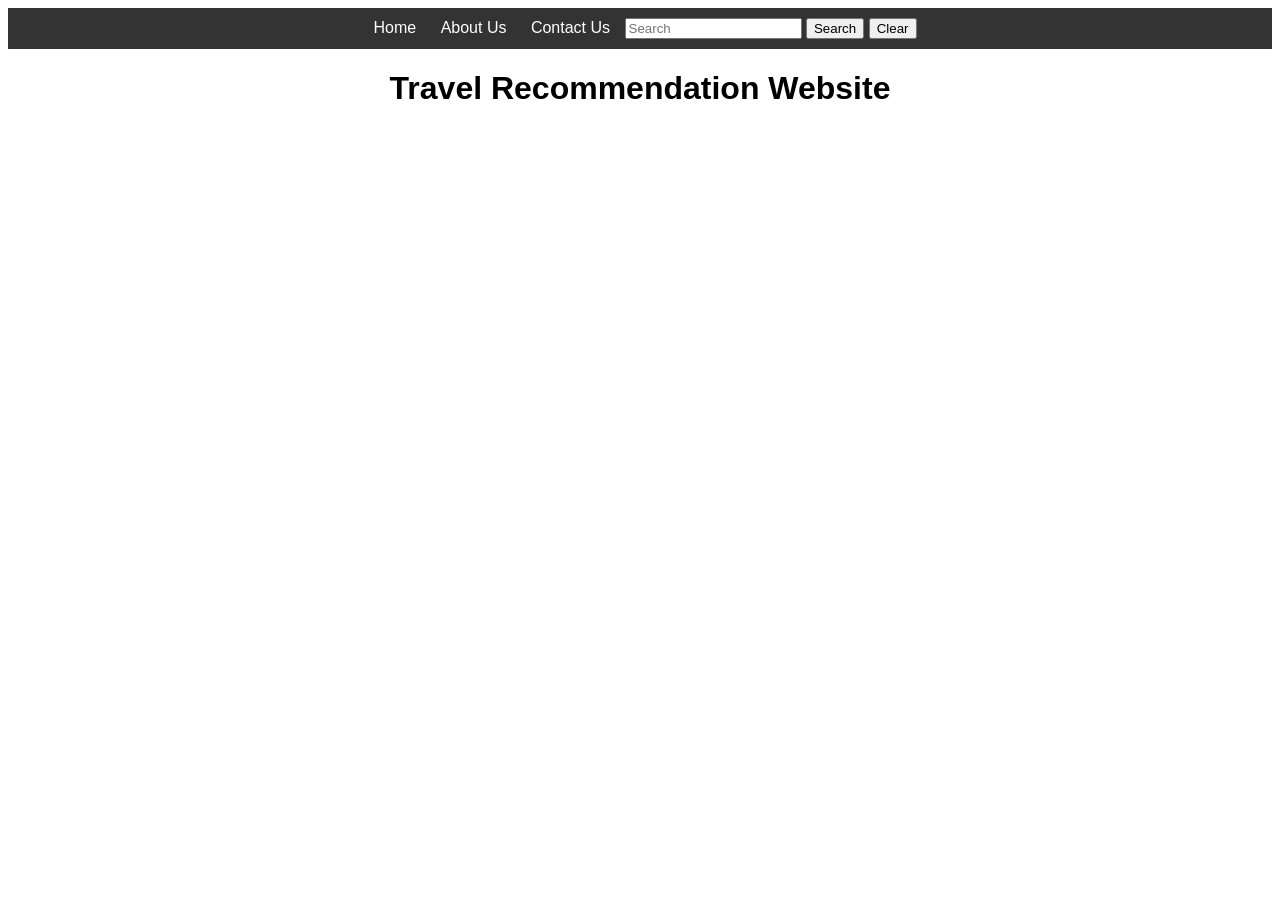
<file: index.html>
<!DOCTYPE html>
<html>
<head>
<title>Travel Recommendation</title>
<link rel="stylesheet" href="style.css">
</head>

<body>

<nav>
<a href="index.html">Home</a>
<a href="about.html">About Us</a>
<a href="contact.html">Contact Us</a>

<input type="text" id="searchInput" placeholder="Search">
<button onclick="searchPlace()">Search</button>
<button onclick="clearResults()">Clear</button>
</nav>

<h1>Travel Recommendation Website</h1>

<div id="results"></div>

<script src="travel_recommendation.js"></script>

</body>
</html>
</file>
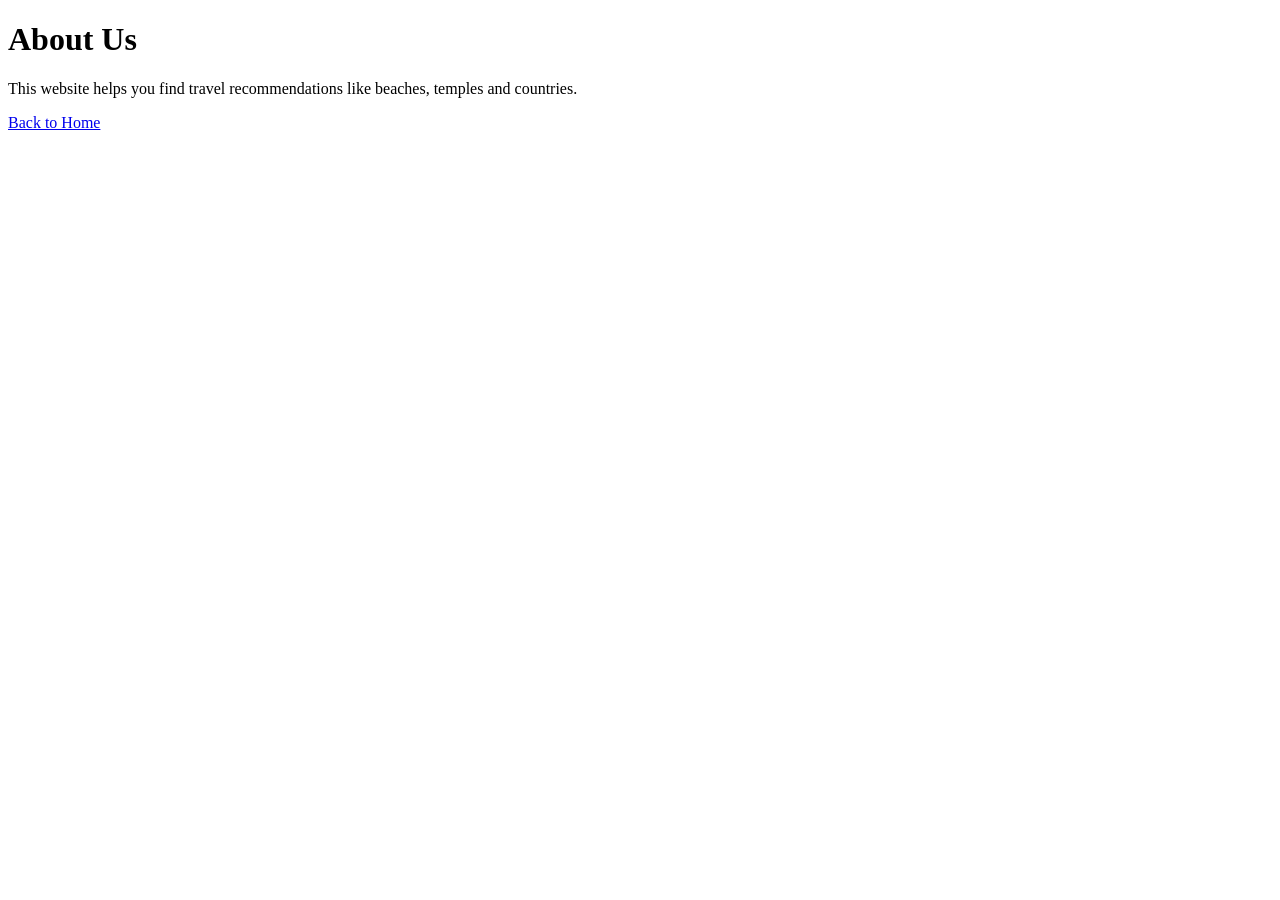
<file: about.html>
<!DOCTYPE html>
<html>
<head>
<title>About Us</title>
</head>

<body>

<h1>About Us</h1>

<p>This website helps you find travel recommendations like beaches, temples and countries.</p>

<a href="index.html">Back to Home</a>

</body>
</html>
</file>
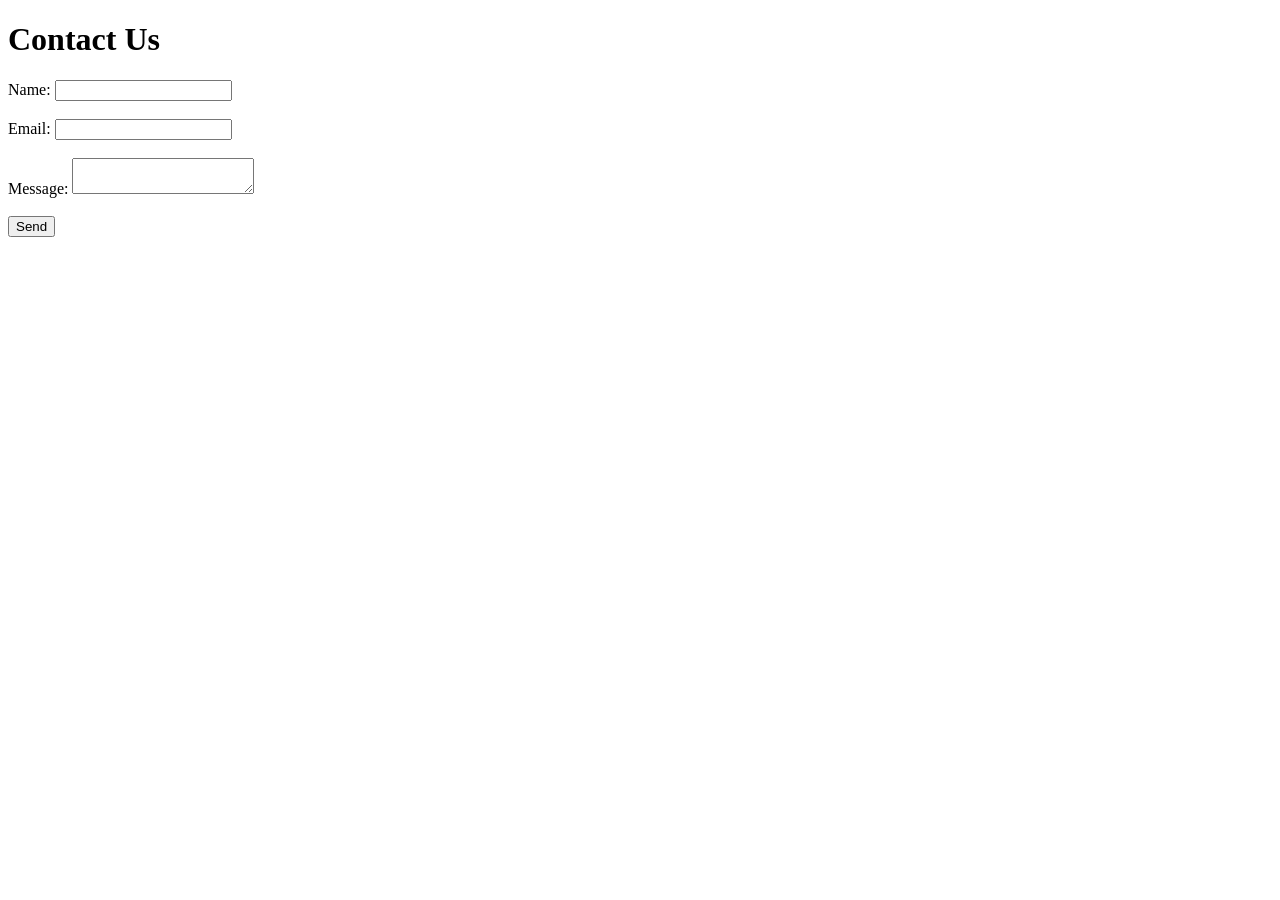
<file: contact.html>
<!DOCTYPE html>
<html>
<head>
<title>Contact Us</title>
</head>

<body>

<h1>Contact Us</h1>

<form>

<label>Name:</label>
<input type="text"><br><br>

<label>Email:</label>
<input type="email"><br><br>

<label>Message:</label>
<textarea></textarea><br><br>

<button type="submit">Send</button>

</form>

</body>
</html>
</file>
<file: style.css>
body{
font-family: Arial;
text-align:center;
}

nav{
background:#333;
padding:10px;
}

nav a{
color:white;
margin:10px;
text-decoration:none;
}
</file>
